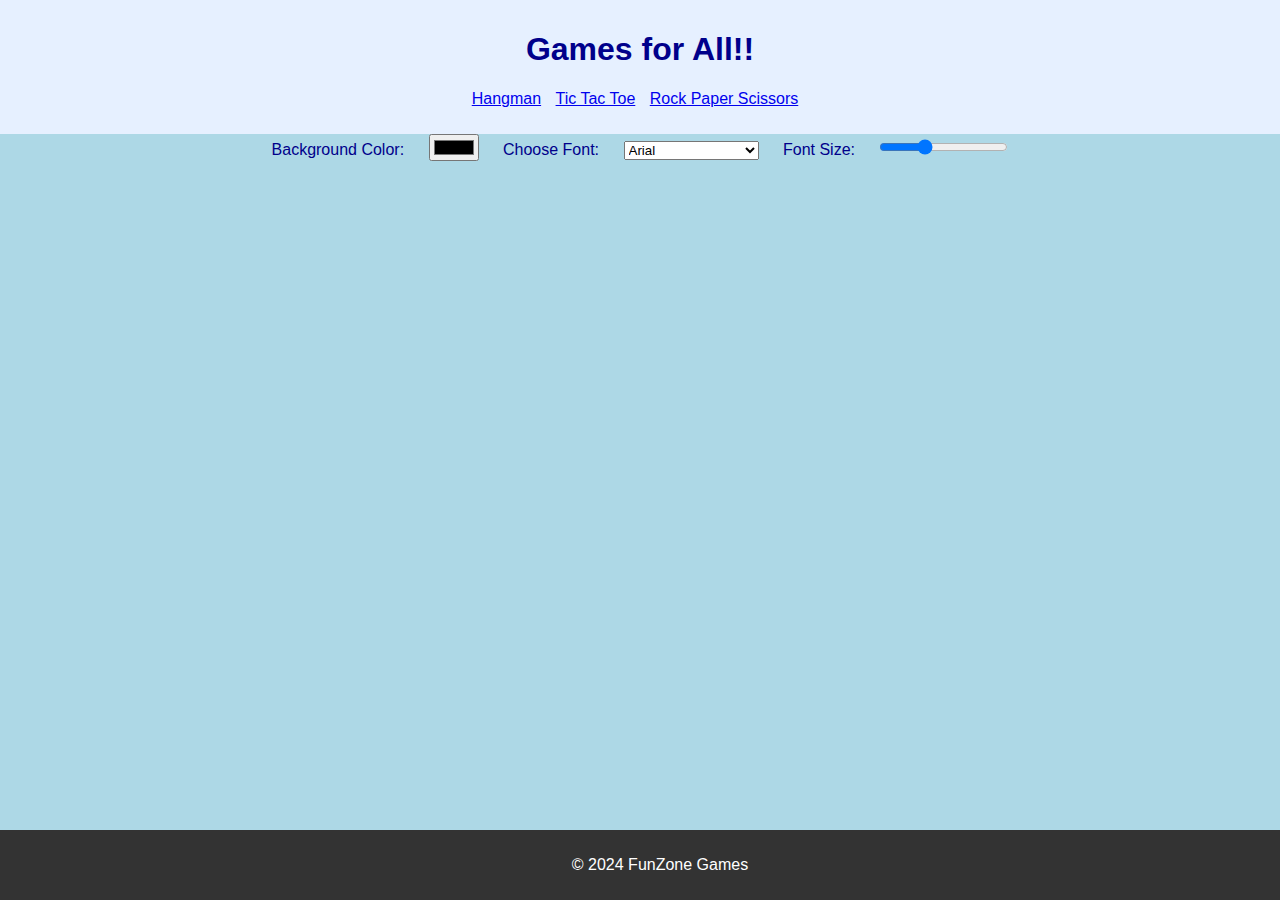
<file: index.html>
<!DOCTYPE html>
<html lang="en">
<head>
    <meta charset="UTF-8">
    <meta name="viewport" content="width=device-width, initial-scale=1.0">
    <title>Web App Library</title>
    <link rel="stylesheet" href="styles.css">
</head>
<body>
    <header>
        <h1>Games for All!!</h1>
        <nav>
            <ul>
                <li><a href="#!" onclick="showGame('hangman')">Hangman</a></li>
                <li><a href="#!" onclick="showGame('ticTacToe')">Tic Tac Toe</a></li>
                <li><a href="#!" onclick="showGame('rockPaperScissors')">Rock Paper Scissors</a></li>
            </ul>
        </nav>
    </header>
    <div id="settings">
        <label for="bgColor">Background Color:</label>
        <input type="color" id="bgColor" onchange="changeBackgroundColor(this.value)">
        <label for="fontSelect">Choose Font:</label>
        <select id="fontSelect" onchange="changeFont(this.value)">
            <option value="Arial">Arial</option>
            <option value="Verdana">Verdana</option>
            <option value="Times New Roman">Times New Roman</option>
            <option value="Georgia">Georgia</option>
        </select>
        <label for="fontSizeRange">Font Size:</label>
        <input type="range" id="fontSizeRange" min="12" max="24" value="16" onchange="changeFontSize(this.value + 'px')">
    </div>
    <main id="gameArea">
        <!-- Game content will be loaded here -->
    </main>
    <footer>
        <p>© 2024 FunZone Games</p>
    </footer>
    <script src="script.js"></script>
</body>
</html>
</file>
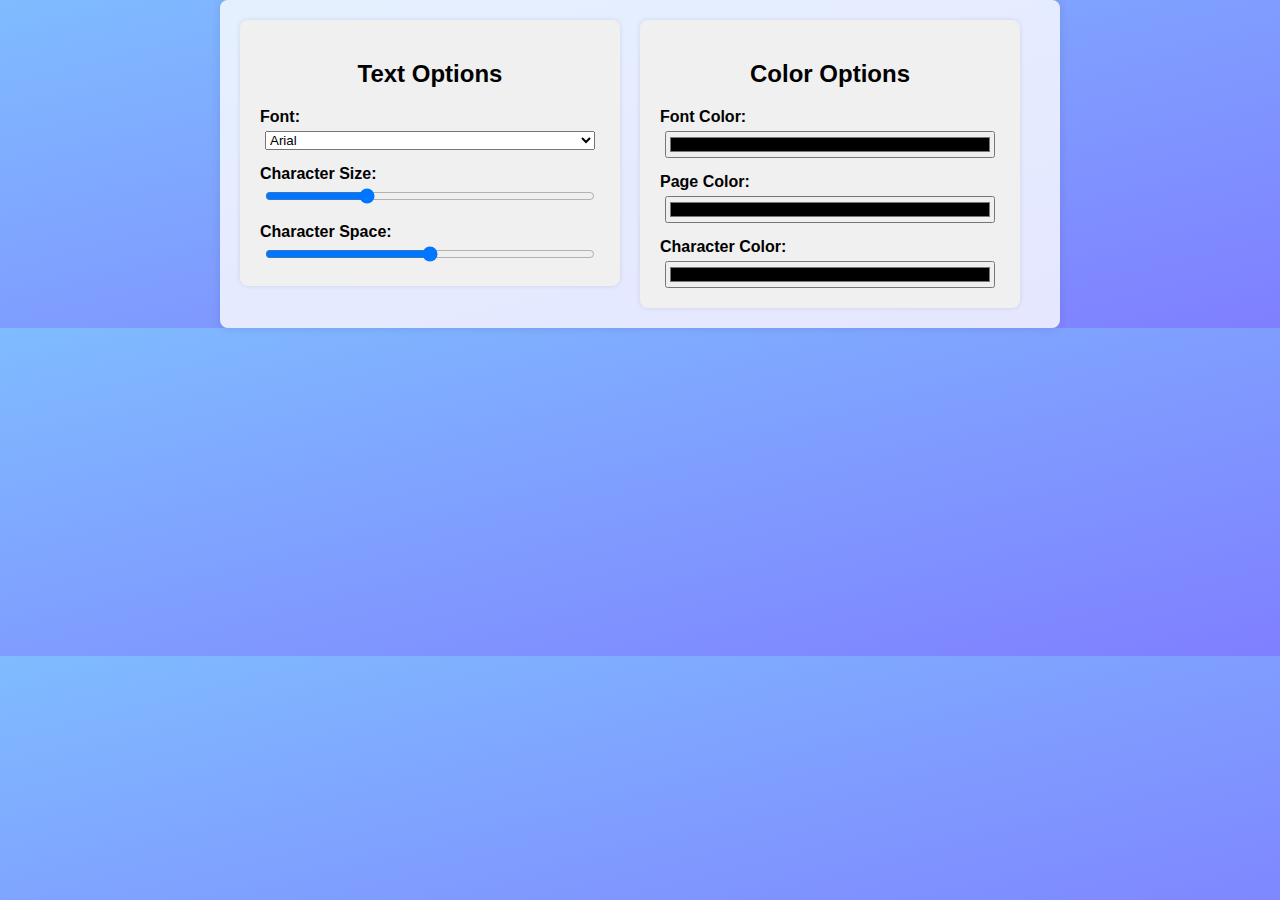
<file: main.html>
<!DOCTYPE html>
<html lang="en">
<head>
<meta charset="UTF-8">
<meta name="viewport" content="width=device-width, initial-scale=1.0">
<title>Accessibility Options</title>
<style>
  body {
    font-family: Arial, sans-serif;
    text-align: center;
    margin: 0;
    padding: 0;
    background: linear-gradient(to bottom right, rgba(0, 120, 255, 0.5), rgba(0, 0, 255, 0.5));
  }

  h1 {
    margin-top: 30px;
  }

  .container {
    display: flex;
    justify-content: space-around;
    align-items: flex-start;
    max-width: 800px;
    margin: 0 auto;
    padding: 20px;
    background-color: rgba(255, 255, 255, 0.8);
    border-radius: 8px;
    box-shadow: 0 0 10px rgba(0, 0, 0, 0.1);
  }

  .options-column {
    flex: 1;
    padding: 20px;
    background-color: #f0f0f0;
    border-radius: 8px;
    box-shadow: 0 0 5px rgba(0, 0, 0, 0.1);
    margin-right: 20px;
  }

  label {
    display: block;
    margin-top: 15px;
    font-weight: bold;
    text-align: left;
  }

  input[type='range'] {
    width: calc(100% - 10px);
    margin-top: 5px;
  }

  input[type='color'] {
    width: calc(100% - 10px);
    margin-top: 5px;
  }

  select {
    width: calc(100% - 10px);
    margin-top: 5px;
  }
</style>
</head>
<body>
<div class="container">
  <div class="options-column">
    <h2>Text Options</h2>

    <!-- Font Selection -->
    <label for="fontSelect">Font:</label>
    <select id="fontSelect">
      <option value="Arial, sans-serif">Arial</option>
      <option value="Times New Roman, serif">Times New Roman</option>
      <option value="Verdana, Geneva, sans-serif">Verdana</option>
    </select>

    <!-- Character Size -->
    <label for="charSizeRange">Character Size:</label>
    <input type="range" id="charSizeRange" min="10" max="30" step="1" value="16">

    <!-- Character Space -->
    <label for="charSpaceRange">Character Space:</label>
    <input type="range" id="charSpaceRange" min="-1" max="1" step="0.1" value="0">
  </div>

  <div class="options-column">
    <h2>Color Options</h2>

    <!-- Font Color -->
    <label for="fontColorSelect">Font Color:</label>
    <input type="color" id="fontColorSelect">

    <!-- Page Color -->
    <label for="pageColorSelect">Page Color:</label>
    <input type="color" id="pageColorSelect">

    <!-- Character Color -->
    <label for="charColorSelect">Character Color:</label>
    <input type="color" id="charColorSelect">
  </div>
</div>

<script>
  // Font Selection
  const fontSelect = document.getElementById('fontSelect');
  fontSelect.addEventListener('change', function() {
    document.body.style.fontFamily = this.value;
  });

  // Character Size
  const charSizeRange = document.getElementById('charSizeRange');
  charSizeRange.addEventListener('input', function() {
    document.body.style.fontSize = this.value + 'px';
  });

  // Character Space
  const charSpaceRange = document.getElementById('charSpaceRange');
  charSpaceRange.addEventListener('input', function() {
    document.body.style.letterSpacing = this.value + 'em';
  });

  // Font Color
  const fontColorSelect = document.getElementById('fontColorSelect');
  fontColorSelect.addEventListener('input', function() {
    document.body.style.color = this.value;
  });

  // Page Color
  const pageColorSelect = document.getElementById('pageColorSelect');
  pageColorSelect.addEventListener('input', function() {
    document.body.style.background = this.value;
  });

  // Character Color
  const charColorSelect = document.getElementById('charColorSelect');
  charColorSelect.addEventListener('input', function() {
    document.body.style.color = this.value;
  });
</script>
</body>
</html>
</file>
<file: styles.css>
body, html {
    margin: 0;
    padding: 0;
    font-family: Arial, sans-serif;
    background-color: #add8e6; /* Light blue background */
    color: #00008b; /* Dark blue font color */
}

header {
    background-color: #e6f0ff; /* Lighter blue for the header */
    color: #00008b;
    padding: 10px 20px;
    text-align: center;
}

nav ul {
    list-style-type: none;
    padding: 0;
}

    nav ul li {
        display: inline;
        margin-right: 10px;
    }

main {
    min-height: 400px;
    padding: 20px;
    display: flex;
    flex-direction: column;
    align-items: center;
    justify-content: center;
}

footer {
    background-color: #333;
    color: #fff;
    text-align: center;
    padding: 10px 20px;
    position: fixed;
    bottom: 0;
    width: 100%;
}

#settings {
    text-align: center;
    margin-bottom: 20px;
}

    #settings label,
    #settings select,
    #settings input {
        margin: 0 10px;
    }

        #settings input[type="range"] {
            cursor: ew-resize;
        }

.game-buttons button {
    padding: 10px 20px;
    margin: 10px;
    font-size: 16px;
    cursor: pointer;
    border: 2px solid #ccc; /* Visible border for buttons */
    border-radius: 5px;
    background-color: #f4f4f4;
    transition: background-color 0.3s, transform 0.2s;
}

    .game-buttons button:hover {
        background-color: #ccc;
        transform: scale(1.1);
    }

.game-info {
    margin-top: 20px;
    font-size: 18px;
    font-weight: bold;
}

.tictactoe-grid {
    display: flex;
    flex-direction: column;
}

.tictactoe-row {
    display: flex;
}

.tictactoe-square {
    width: 100px;
    height: 100px;
    background-color: #ddd;
    display: inline-flex;
    justify-content: center;
    align-items: center;
    font-size: 2rem;
    border: 1px solid black;
    margin: 0;
}
</file>
